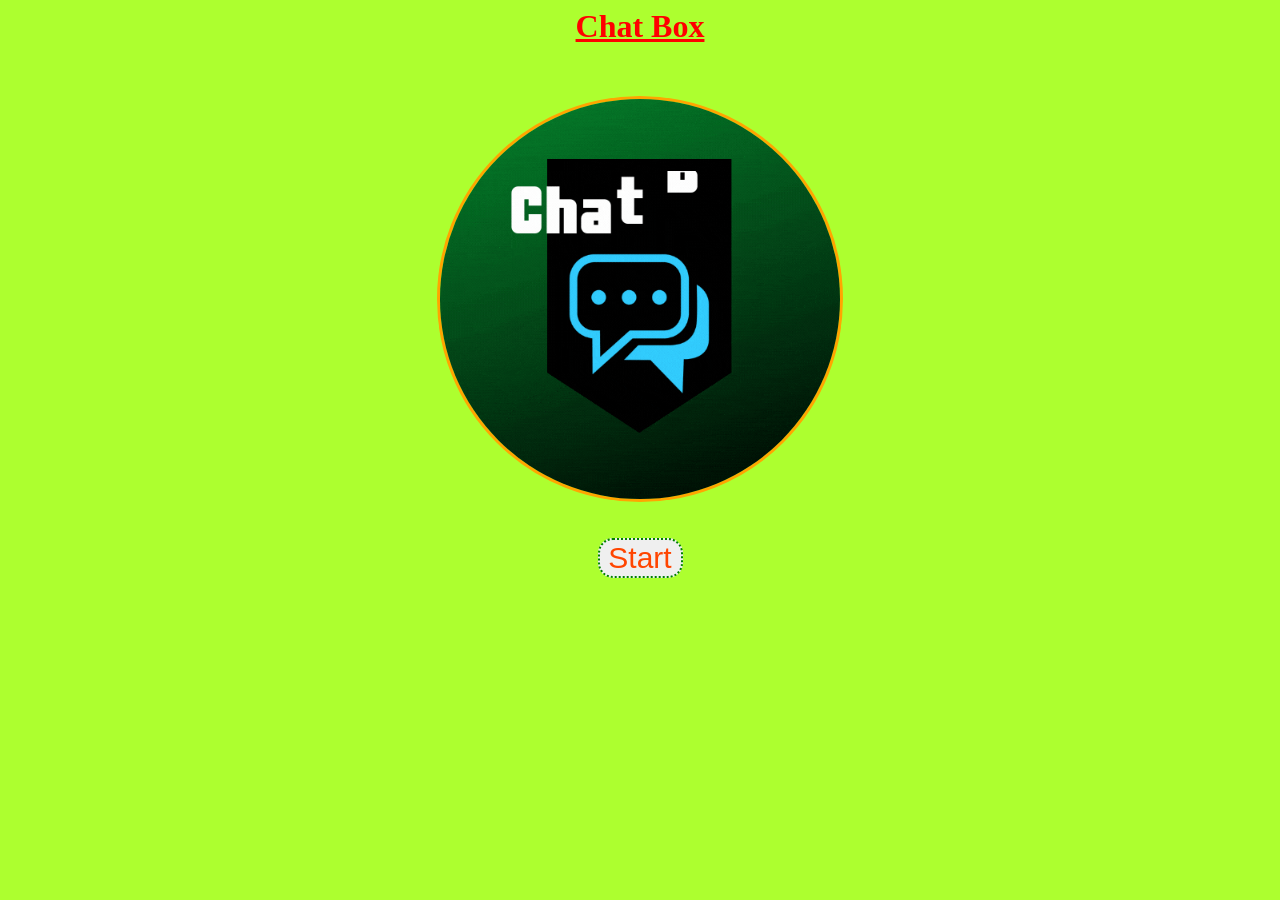
<file: index.html>
<html>
    <head>
        <title>Main</title>
        <link rel="stylesheet" type="text/css" href="kwitter.css">
    </head>
    <body style="text-align: center;">
        <h1>Chat Box</h1>
        <img src="Chat Box (1).gif" class="logo">
        <br>
        <br>
        <br>
        <button onclick="Start()">Start</button>
        <script src="kwitter.js"></script>
    </body>
</html>
</file>
<file: kwitter.css>
button{
    border-color: green;
    border-style: dotted;
    cursor: pointer;
    color: orangered;
    width: 85px;
    font-size: 30px;
    border-radius: 15px;
}
button:hover{
    background-color: green;
}
body{
    background-color: greenyellow;
}
h1{
    color: red;
    text-decoration: underline;
}
.logo{
    width: 400px;
	margin-top: 30px;
	border-radius: 230px;
    border-color: orange;
    border-style: solid;
}
</file>
